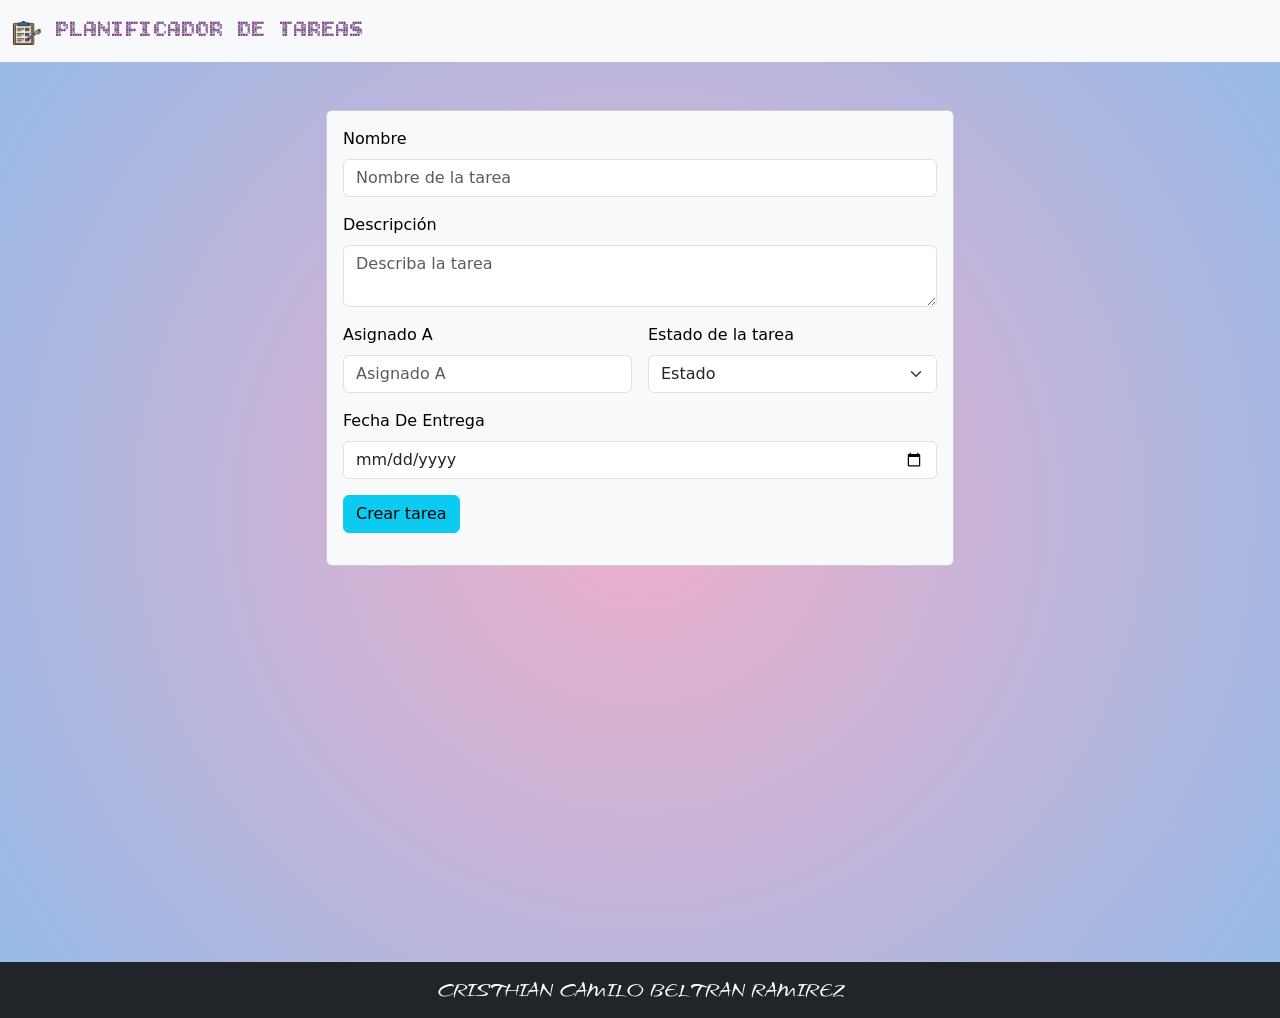
<file: index.html>
<!DOCTYPE html>
<html lang="en">

<head>
    <meta charset="UTF-8">
    <meta name="viewport" content="width=device-width, initial-scale=1.0">
    <title>Planificador De Tareas</title>

    <link rel="preconnect" href="https://fonts.googleapis.com">
    <link rel="preconnect" href="https://fonts.gstatic.com" crossorigin>
    <link href="https://fonts.googleapis.com/css2?family=Bitcount+Ink:wght@100..900&family=Grechen+Fuemen&display=swap"
        rel="stylesheet">

    <link href="https://cdn.jsdelivr.net/npm/bootstrap@5.3.8/dist/css/bootstrap.min.css" rel="stylesheet"
        integrity="sha384-sRIl4kxILFvY47J16cr9ZwB07vP4J8+LH7qKQnuqkuIAvNWLzeN8tE5YBujZqJLB" crossorigin="anonymous">
    <link rel="stylesheet" href="./styles.css">
</head>

<body>

    <header id="app-header"></header>


    <div class="container-fluid d-flex justify-content-center align-items-start py-5 min-vh-100">

        <div class="col-12 col-md-10 col-lg-8 col-xl-6">

            <div id="formulario" class="card text-bg-light">
                <div class="card-body">

                    <form id="formulario-tarea" class="row g-3 needs-validation" novalidate>
                        <div class="col-12 position-relative">
                            <label for="dato-nombre" class="form-label">Nombre</label>
                            <input type="text" class="form-control" id="dato-nombre" placeholder="Nombre de la tarea"
                                required>
                            <div id="validacion-nombre" class="invalid-feedback">
                                Looks good!
                            </div>
                        </div>


                        <div class="col-12">
                            <label for="dato-descripcion" class="form-label">Descripción</label>
                            <textarea class="form-control" id="dato-descripcion" placeholder="Describa la tarea"
                                required></textarea>
                            <div id="validacion-descripcion" class="invalid-feedback">
                                Please enter a message in the textarea.
                            </div>
                        </div>


                        <div class="col-12 col-md-6 position-relative">
                            <label for="dato-asignado" class="form-label">Asignado A</label>
                            <input type="text" class="form-control" id="dato-asignado" placeholder="Asignado A"
                                required>
                            <div id="validacion-asignado" class="invalid-feedback">
                                Please select a valid name.
                            </div>
                        </div>

                        <div class="col-12 col-md-6 position-relative">
                            <label for="dato-estado" class="form-label">Estado de la tarea</label>
                            <select class="form-select" id="dato-estado" required>
                                <option id="dato-opcion" selected disabled value="">Estado</option>
                                <option>Iniciada</option>
                                <option>En progreso</option>
                                <option>Terminada</option>
                            </select>
                            <div id="validacion-estado" class="invalid-feedback">
                                Please select a valid state.
                            </div>
                        </div>

                        <div class="col-12">
                            <label for="dato-fecha" class="form-label">Fecha De Entrega</label>
                            <input type="date" class="form-control" id="dato-fecha" required>
                            <div id="validacion-fecha" class="invalid-feedback" ></div>
                        </div>

                        <div class="col-12">
                            <button id="boton-crear" class="btn btn-info" type="submit">Crear tarea</button>
                        </div>
                        <div id="mensaje-enviado"></div>
                    </form>

                </div>
            </div>

            <!-- en esta sección se pintan las tarjetas de las nuevas tareas -->
        
            <section id="lista-tareas" class="row g-3 mt-3"></section>

        </div>
    </div>

    <footer id="footer"></footer>


    <script type="module" src="./planificador.js"></script>
    <script src="https://cdn.jsdelivr.net/npm/bootstrap@5.3.8/dist/js/bootstrap.bundle.min.js"
        integrity="sha384-FKyoEForCGlyvwx9Hj09JcYn3nv7wiPVlz7YYwJrWVcXK/BmnVDxM+D2scQbITxI"
        crossorigin="anonymous"></script>
    <script src="./componentes/components.js"></script>
</body>

</html>
</file>
<file: styles.css>
body {
background: #EEAECA;
background: radial-gradient(circle,rgba(238, 174, 202, 1) 0%, rgba(148, 187, 233, 1) 100%);
}



/* <weight>: Use a value from 100 to 900
<uniquifier>: Use a unique and descriptive class name*/

.bitcount-ink-titulo {
  font-family: "Bitcount Ink", system-ui;
  font-optical-sizing: auto;
  font-weight: 400;
  font-style: normal;
  font-size: 40px;
  font-variation-settings:
    "slnt" 0,
    "CRSV" 0.5,
    "ELSH" 0,
    "ELXP" 0,
    "SZP1" 0,
    "SZP2" 0,
    "XPN1" 0,
    "XPN2" 0,
    "YPN1" 0,
    "YPN2" 0;
}

#logo {
    margin-top: 1.5%;
}

.grechen-fuemen-regular {
  font-family: "Grechen Fuemen", cursive;
  font-weight: 400;
  font-style: normal;
}

html, body {
    overflow-x: hidden;
}

.navbar-brand.bitcount-ink-titulo {
    white-space: normal;     /* permite que el texto baje de línea */
    font-size: 0.95rem;      /* tamaño para móvil */
    max-width: 100%;
}

@media (min-width: 768px) {
    .navbar-brand.bitcount-ink-titulo {
        font-size: 1.5rem;
    }
}

.min-dvh-100 {
    min-height: 100vh;
    min-height: 100dvh;
}

footer {
    position: static !important;
}

body {
    height: auto !important;
    overflow-x: hidden;
}
</file>
